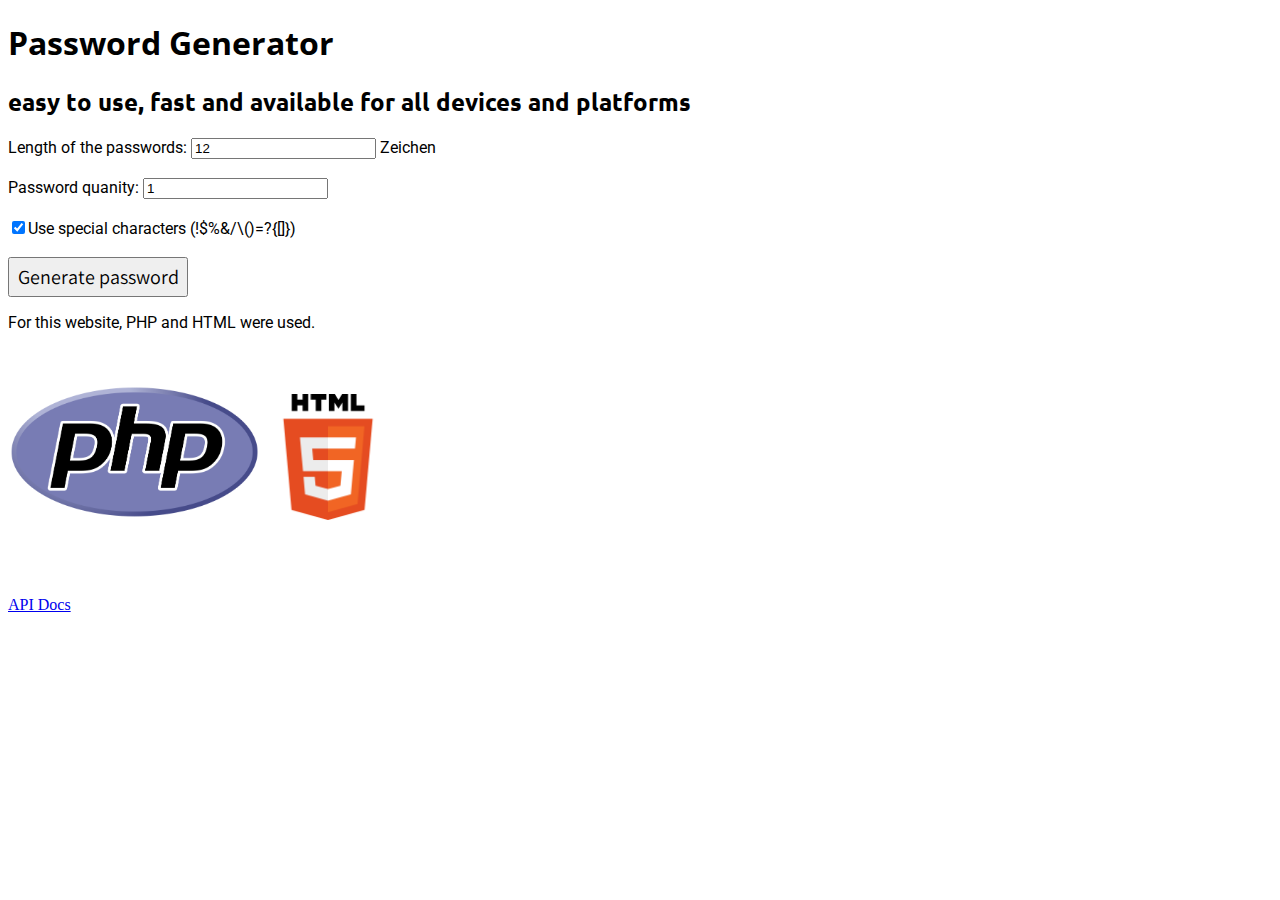
<file: index.html>
<!DOCTYPE html>
<html lang="en">

<head>
    <meta charset="UTF-8">
    <meta http-equiv="X-UA-Compatible" content="IE=edge">
    <meta name="viewport" content="width=device-width, initial-scale=1.0">
    <title>Passwordgenerator</title>
    <link rel="stylesheet" href="style.css">
    <link rel="preconnect" href="https://fonts.googleapis.com">
    <link rel="preconnect" href="https://fonts.gstatic.com" crossorigin>
    <link href="https://fonts.googleapis.com/css2?family=Open+Sans:ital,wght@0,300;0,400;0,500;0,600;1,300;1,400;1,500;1,600&display=swap" rel="stylesheet">
    <link rel="preconnect" href="https://fonts.googleapis.com">
    <link rel="preconnect" href="https://fonts.gstatic.com" crossorigin>
    <link href="https://fonts.googleapis.com/css2?family=Roboto:ital,wght@0,100;0,300;0,400;0,500;0,700;0,900;1,100;1,300;1,400;1,500;1,700;1,900&display=swap" rel="stylesheet">
    <link rel="preconnect" href="https://fonts.googleapis.com">
    <link rel="preconnect" href="https://fonts.gstatic.com" crossorigin>
    <link href="https://fonts.googleapis.com/css2?family=Ubuntu:ital,wght@0,300;0,400;0,500;0,700;1,300;1,400;1,500;1,700&display=swap" rel="stylesheet">
    <link rel="preconnect" href="https://fonts.googleapis.com">
    <link rel="preconnect" href="https://fonts.gstatic.com" crossorigin>
    <link href="https://fonts.googleapis.com/css2?family=Assistant:wght@200;300;400;500;600;700;800&display=swap" rel="stylesheet">
</head>

<body class="siteDesign">
    <!-- the website's title -->
    <h1 class="opensans">Password Generator</h1>
    <h2 class="ubuntu">easy to use, fast and available for all devices and platforms</h2>


    <!-- Entering all required information and then sending it to "passwordgenerator.php" -->
    <div class="roboto">
        <form action="passwordgenerator.php" method="post">
            Length of the passwords: <input class="siteDesign" type="text" name="length" value=12> Zeichen<br>
            <br> Password quanity: <input class="siteDesign" type="text" name="quanity" value=1><br>
            <br>
            <!-- <input type="checkbox" name="num" value="numY" checked="checked"> Zahlen verwenden<br> -->
            <input type="checkbox" name="son" value="sonY" checked="checked">Use special characters (!$%&/\()=?{[]})<br>
            <br>
            <input class="genButton" type="submit" name="send" value="Generate password">
        </form>
    </div>
    <!-- specification of the programming languages used for this and their logos -->
    <p class="roboto">For this website, PHP and HTML were used.
        <p>
            <br><br>
            <!-- pictures -->
            <img class="ohpimg2" src="php-logo.png"></img>
            <img class="ohpimg1" src="html-logo.png"></img>
            <br><br><br><br><br>
            <a href="apidocs.html">API Docs</a>
</body>

</html>
</file>
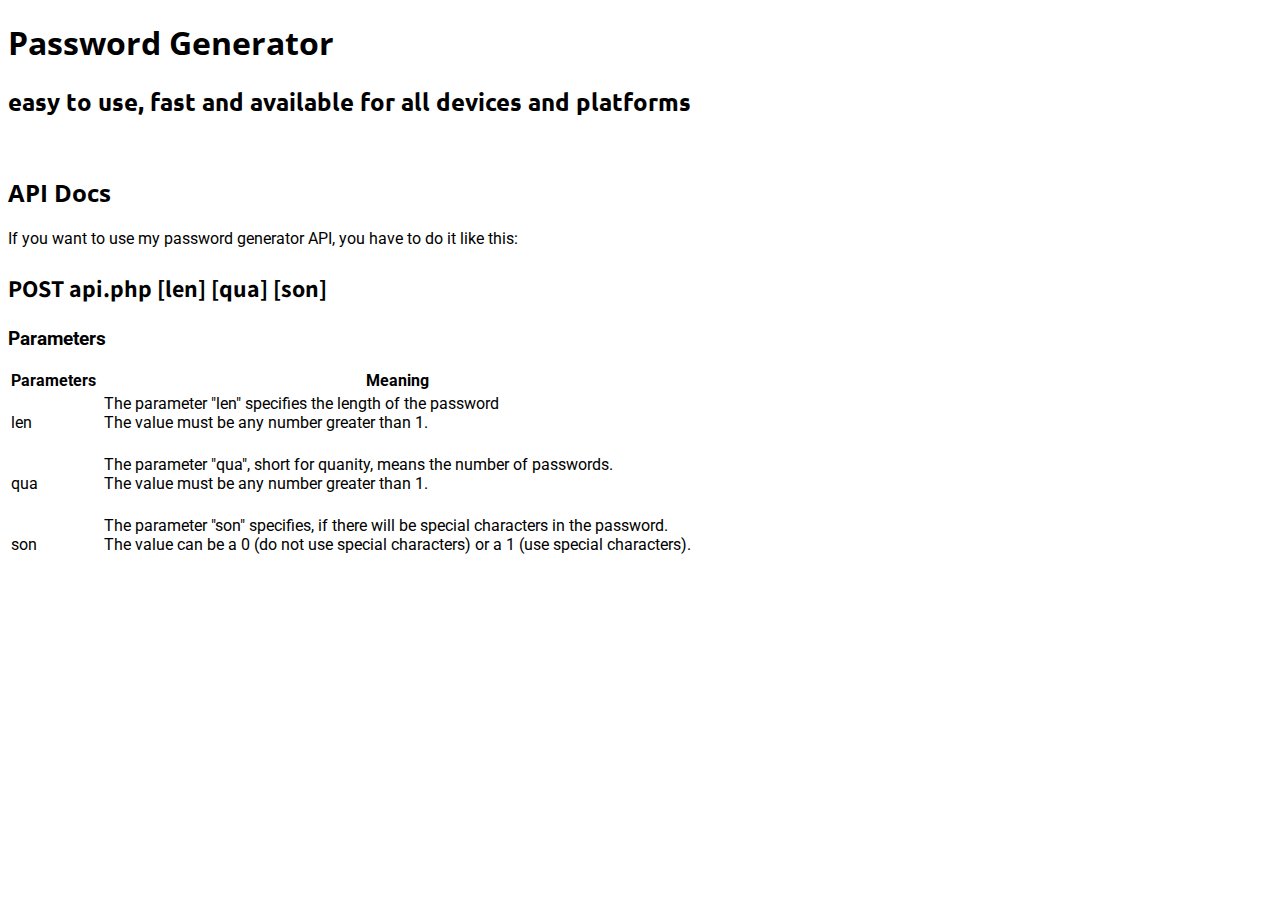
<file: apidocs.html>
<!DOCTYPE html>
<html lang="en">

<head>
    <meta charset="UTF-8">
    <meta http-equiv="X-UA-Compatible" content="IE=edge">
    <meta name="viewport" content="width=device-width, initial-scale=1.0">
    <title>Password Generator</title>
    <link rel="stylesheet" href="style.css">
    <link rel="preconnect" href="https://fonts.googleapis.com">
    <link rel="preconnect" href="https://fonts.gstatic.com" crossorigin>
    <link href="https://fonts.googleapis.com/css2?family=Open+Sans:ital,wght@0,300;0,400;0,500;0,600;1,300;1,400;1,500;1,600&display=swap" rel="stylesheet">
    <link rel="preconnect" href="https://fonts.googleapis.com">
    <link rel="preconnect" href="https://fonts.gstatic.com" crossorigin>
    <link href="https://fonts.googleapis.com/css2?family=Roboto:ital,wght@0,100;0,300;0,400;0,500;0,700;0,900;1,100;1,300;1,400;1,500;1,700;1,900&display=swap" rel="stylesheet">
    <link rel="preconnect" href="https://fonts.googleapis.com">
    <link rel="preconnect" href="https://fonts.gstatic.com" crossorigin>
    <link href="https://fonts.googleapis.com/css2?family=Ubuntu:ital,wght@0,300;0,400;0,500;0,700;1,300;1,400;1,500;1,700&display=swap" rel="stylesheet">
    <link rel="preconnect" href="https://fonts.googleapis.com">
    <link rel="preconnect" href="https://fonts.gstatic.com" crossorigin>
    <link href="https://fonts.googleapis.com/css2?family=Assistant:wght@200;300;400;500;600;700;800&display=swap" rel="stylesheet">
</head>

<body class="siteDesign">
    <!-- the website's title -->
    <h1 class="opensans">Password Generator</h1>
    <h2 class="ubuntu">easy to use, fast and available for all devices and platforms</h2>
    <br>
    <h2 class="opensans">API Docs</h2>
    <p class="roboto">If you want to use my password generator API, you have to do it like this: </p>
    <p class="assistant_big"><b>POST api.php [len] [qua] [son]</b></p>
    <div class="roboto">
        <h3>Parameters</h3>
        <table>
            <tr>
                <th>Parameters&nbsp;</th>
                <th>Meaning</th>
            </tr>
            <tr>
                <td>len</td>
                <td>The parameter "len" specifies the length of the password<br>The value must be any number greater than 1.<br><br></td>
            </tr>
            <tr>
                <td>qua</td>
                <td>The parameter "qua", short for quanity, means the number of passwords.<br>The value must be any number greater than 1.<br><br></td>
            </tr>
            <tr>
                <td>son</td>
                <td>The parameter "son" specifies, if there will be special characters in the password.<br>The value can be a 0 (do not use special characters) or a 1 (use special characters).<br><br></td>

            </tr>
        </table>
    </div>
</file>
<file: style.css>
@media (prefers-color-scheme: dark) {
    body {
        background: #000;
        color: #fff;
    }
}

@media (prefers-color-scheme: light) {
    body {
        background: #fff;
        color: #000;
    }
}

.ohpimg2 {
    width: 20%;
}

.ohpimg1 {
    width: 10%;
}

.opensans {
    font-family: 'Open Sans', sans-serif;
}

.roboto {
    font-family: 'Roboto', sans-serif;
}

.ubuntu {
    font-family: 'Ubuntu', sans-serif;
}

.assistant_big {
    font-family: 'Assistant', sans-serif;
    font-size: x-large;
}

.genButton {
    width: 180px;
    height: 40px;
    font-size: 125%;
    font-family: 'Assistant', sans-serif;
}
</file>
